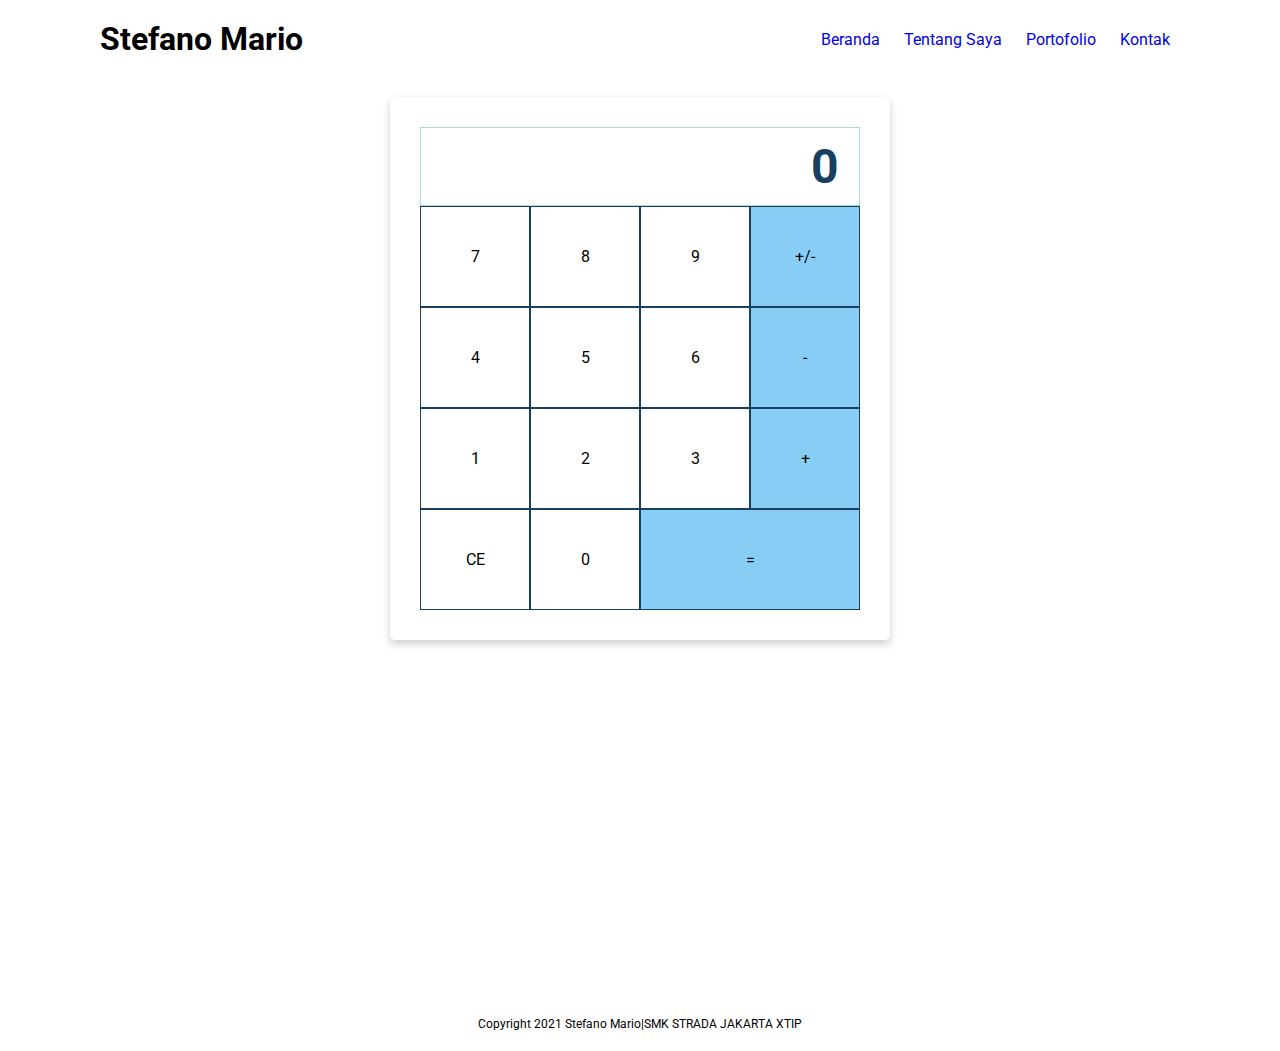
<file: kalkulator.html>
<!DOCTYPE html>
<html lang="en">
<head>
    <meta charset="UTF-8">
    <meta http-equiv="X-UA-Compatible" content="IE=edge">
    <meta name="viewport" content="width=device-width, initial-scale=1.0">
    <!-- CSS -->
    <link rel="stylesheet" href="css/style.css">
    <link rel="stylesheet" href="css/kalkulator.css">
    <link rel="stylesheet" href="css/responsive.css">
    <!-- Google Fonts -->
    <link rel="preconnect" href="https://fonts.gstatic.com">
    <link href="https://fonts.googleapis.com/css2?family=Roboto:ital,wght@0,300;0,400;0,500;0,700;0,900;1,300;1,400;1,500;1,700;1,900&display=swap"
    rel="stylesheet">">
    <!-- Font Awesome -->
    <link rel="stylesheet" href="https://use.fontawesome.com/releases/v5.15.3/css/all.css"
        integrity="sha384-SZXxX4whJ79/gErwcOYf+zWLeJdY/qpuqC4cAa9rOGUstPomtqpuNWT9wdPEn2fk" crossorigin="anonymous">
    <title>Kalkulator | Portofolio Stefano</title>
</head>
<body>
    <!-- Header -->
    <header>
        <!-- Logo / Nama -->
        <h1>Stefano Mario</h1>
        <!-- List Menu -->
        <nav>
            <ul>
                <li>
                    <!-- Hyper Link -->
                    <a href="index.html">Beranda</a>
                </li>
                <li>
                    <!-- Hyper Link -->
                    <a href="index.html#tentang">Tentang Saya</a>
                </li>
                <li>
                    <!-- Hyper Link -->
                    <a href="index.html#portofolio">Portofolio</a>
                </li>
                <li>
                    <!-- Hyper Link -->
                    <a href="index.html#kontak">Kontak</a>
                </li>
            </ul>
        </nav>
    </header>
    <!-- Main -->
    <main>
        <Section class="kalkulator" id="kalkulator">
            <div class="flex-container-column card">
                <div class="display">
                    <h2 id="displayNumber">0</h2>
                </div>
                <div class="flex-container-row">
                    <div class="button">7</div>
                    <div class="button">8</div>
                    <div class="button">9</div>
                    <div class="button negative">+/-</div>
                </div>

                <div class="flex-container-row">
                    <div class="button">4</div>
                    <div class="button">5</div>
                    <div class="button">6</div>
                    <div class="button operator">-</div>
                </div>

                <div class="flex-container-row">
                    <div class="button">1</div>
                    <div class="button">2</div>
                    <div class="button">3</div>
                    <div class="button operator">+</div>
                </div>

                <div class="flex-container-row">
                    <div class="button clear">CE</div>
                    <div class="button">0</div>
                    <div class="button equals double">=</div>
                </div>
            </div>
        </Section>
    </main>
    <!-- Footer -->
    <footer>
        <p>Copyright 2021 Stefano Mario|SMK STRADA JAKARTA XTIP</p>
    </footer>
    <!-- JS -->
    <script src="js/app.js"></script>
    <script src="js/kalkulator.js"></script>
</body>
</html>
</file>
<file: css/kalkulator.css>
.flex-container-column {
    display: flex;
    flex-direction: column;
    max-width: 500px;
    margin: 0 auto;
    text-align: right;
}

body {
    background: url("https://images.unsplash.com/photo-1507608158173-1dcec673a2e5?ixid=MnwxMjA3fDB8MHxwaG90by1wYWdlfHx8fGVufDB8fHx8&ixlib=rb-1.2.1&auto=format&fit=crop&w=750&q=80");
}


.flex-container-row {
    display: flex;
}

.button {
    cursor: pointer;
    flex-basis: 25%;
    font-size: 1rem;
    text-align: center;
    padding: 30px;
    border: 1px solid #173f5f;
    background: -webkit-linear-gradient(center, #173f5f, rgb(199, 33));
    background-color: white;
}

.double {
    flex-basis: 50%;
}

.card {
    box-shadow: 0 4px 8px 0 rgba(0, 0, 0, 0.2);
    border-radius: 5px;
    padding: 30px;
    margin-top: 20px;
}

.display {
    color: #173f5f;
    width: 100%;
    padding: 10px 20px;
    background-color: #fff;
    border: 1px solid #a8dadc;
    font-size: 2em;
}

.operator, .negative, .equals {
    background-color: #88CDF6;
    color: #000;
}

.button:hover {
    font-weight: bold;
    background: yellow;
}

/* Button Kalkulator */
.button {
    padding: 40px 10px;
}
</file>
<file: css/responsive.css>
@media screen and (max-width: 650px){
    /* Global */
    .tentang, .portofolio, .nilai, .kontak {
        padding: 130px 50px 75px 50px;
    }

    .section-title {

        font-size: 20px;
    }

    /* Header  */

    header {
        padding: 20px 50px;
        text-align: center;
    }

    header h1 {
        float: none;
    } 

    nav {
        float: none;
    }

    nav ul {
        padding: 0;
        margin-top: 15px;
    }

    /* Main */

    main {
        margin-top: 112px;
    }

    /* Section Banner */

    .banner {
        padding: 30px 0;
    }

    .banner-content {

        padding: 30px;
        width: 80%;
        margin-top: 30px;
    }

    .bannner-content h2 {
        font-size: 20px;
    }

    .banner-content p {
        font-size: 14px;
    }

    .github, .instagram, .whatsapp {
        width: 40px;
        height: 40px;
    }


    /* Section Tentang Saya */

    .tentang .wrapper {
        flex-direction: column;
    }

    .kanan, .kiri {
        width: 100%;
        padding: 15px;
    }

    .kanan p {
        font-size: 14px;
    }

    /* Section Portofolio */

    .portofolio .wrapper {
        flex-direction: column;
    }

    .porto-card {
        width: 80%;
        margin-bottom: 25px;
    }

    .porto-card img {
        max-height: 400px;
        height: 40vh;
    }

    /* Section Nilai % Sertifikasi */

    .nilai .wrapper {
        margin-top: 30px;
    }

    .nilai-title, .sertifikasi-title {
        margin-top: 10px;
        margin-bottom: 15px;
    }

    .table-nilai, .tabel-sertifikasi {
        font-size: 12px;
    }



    /* Section Kontak */

    .kontak {
        min-height: 100vh;
    }

    /* Footer */

}
</file>
<file: css/style.css>
/* CSS Reset */
* , * ::after, * ::before {
    padding: 0;
    margin: 0;
    box-sizing: border-box;
} 

/* Global Style */  
body {
    font-family: 'Roboto', sans-serif;
    width: 100%;
}

img {
    width: 100%;
}

ul {
    list-style: none;
}

a {
    text-decoration: #000;
}

a:hover {
    color: darkturquoise;
}


section {
    min-height: 100vh;
}

.tentang, .portofolio, .nilai, .kontak {
    padding: 100px;
}

.section-title {
    font-size: 28px;
    text-decoration: underline;
    text-align: center;
    margin-bottom: 25px;
}

.wrapper {
    display: flex;
}

/* Header */
header {
    padding-top: 20px;
    padding-bottom: 20px;
    padding-right: 100px;
    padding-left: 100px;
    display: inline-block;
    width: inherit;
    position: fixed;
    top: 0;
    left: 0;
    right: 0;
    background: #fff;
}

header h1 {
    float: left;
}

/* Navigasi Menu */

nav {
    float: right;
}

nav ul {
    padding-top: 9.5px;
    padding-bottom: 9.5px;
}

nav li {
    display: inline;
    padding-right: 10px;
    padding-left: 10px;
} 

/* Main */

main {
    margin-top: 78px;
}

/* Section Banner */

.banner {
    text-align: center;
    background: url("https://images.unsplash.com/32/Mc8kW4x9Q3aRR3RkP5Im_IMG_4417.jpg?ixid=MnwxMjA3fDB8MHxwaG90by1wYWdlfHx8fGVufDB8fHx8&ixlib=rb-1.2.1&auto=format&fit=crop&w=750&q=80") rgba(0,0,0,0.1);
    background-blend-mode: multiply;
    background-size: cover;
    background-position: bottom;
    padding: 50px 0;
}

.banner content {
    background: rgba(0, 0, 0, 0.5);
    padding: 50px;
    width: 50%;
    color: #fff;
    margin: 0 auto;
}

.banner content h2, .banner content p {
    margin-bottom: 15px;
}

.banner-pic {
    width: 200px;
    height: 200px;
    object-fit: cover;
    object-position: center;
    border-radius: 50%;
    margin-bottom: 10px;
}

.github, .instagram, .whatsapp {
    width: 50px;
    height: 50px;
    padding: 5px;
    background: #ebebeb;
    border-radius: 50%;
    display: inline-block;margin: 0 10px;
}


.github img, .instagram img, .whatsapp img
{
    border-radius: 50%;
}

/* Section Tentang Saya */

.tentang .wrapper {
    align-items: center;
}

.kanan, .kiri {
    width: 50%;
    padding: 30px 0;
}

.kanan {
    padding-left: 15px;
    text-align: justify;
}

.kiri {
    padding-right: 15px;
}

/* Section Portofolio */

.portofolio {
    background: #808080;
    color: #fff;
}

.portofolio .wrapper {
    align-items: center;
    margin-top: 50px;
    justify-content: space-evenly;
}

.porto-card {
    text-align: center;
    width: 23%;
}

.porto-card img {
    height: 200px;
    object-fit: cover;
    object-position: center;
}

.porto-title {
    font-weight: 300;
    margin-top: 10px;
    text-transform: uppercase;
}

.portofolio a {
    color: #fff;
}

.portofolio a:hover {
    color: yellow
    ;
}

/* Section Nilai & Sertifikasi */

.nilai {
    background-color: #fff;
}

.nilai .wrapper {
    flex-direction: column;
    margin-top: 50px;
} 

.nilai-title, .sertifikasi-title {
    margin-top: 25px;
    margin-bottom: 15px;
}

.tabel-nilai, .tabel-sertifikasi {
    border: 1px solid #808080;
    width: 100%;
    border-collapse: collapse;
}

.tabel-nilai td, .tabel-sertifikasi th, .tabel-sertifikasi td, .tabel-sertifikasi th {
    border: 1px solid #000;
    padding: 15px 20px;
} 

.tabel-nilai th, .tabel-sertifikasi th {
    background: #808080;
    color: #fff;
}

.tabel-nilai td, .tabel-sertifikasi td {
    text-align: center;
}

/* Section Kontak */

.kontak {
    min-height: 80vh ;
    background: url("https://images.unsplash.com/photo-1522441815192-d9f04eb0615c?ixid=MnwxMjA3fDB8MHxzZWFyY2h8OXx8YmFja2dyb3VuZHxlbnwwfHwwfHw%3D&ixlib=rb-1.2.1&auto=format&fit=crop&w=600&q=60") rgba(0,0,0,0.5);
    background-blend-mode:  multiply;
    background-size: cover;
    background-position: top;
    color: #fff;
}

.kontak .section-title {
    margin-bottom: 30px;
}

.kontak-box {
    padding: 20px 50px;
     background-image: linear-gradient(to right, rgba(255,0,0,0), rgba(255,0,0,1));
    width: 350px;
    margin: 0 auto;
    text-align: right;
}

.kontak input, .kontak textarea {
    width: 100%;
    outline: none;
    border: none;
    margin-left: 10px;
    font-family: sans-serif;
}

.kontak-name, .kontak-email, .kontak-pesan {
    background: #fff;
    color: black;
    border: 1px solid gray;
    padding: 10px;
    margin-bottom: 10px;
}

.btn-kontak {
    background: dodgerblue;
    color: #fff;
    padding: 10px;
    outline: none;
    border: none;
    cursor: pointer;
}

/* Footer */

footer {
    text-align: center;
    padding: 20px 0;
    background: #fff;
    font-size: 12px;
}
</file>
